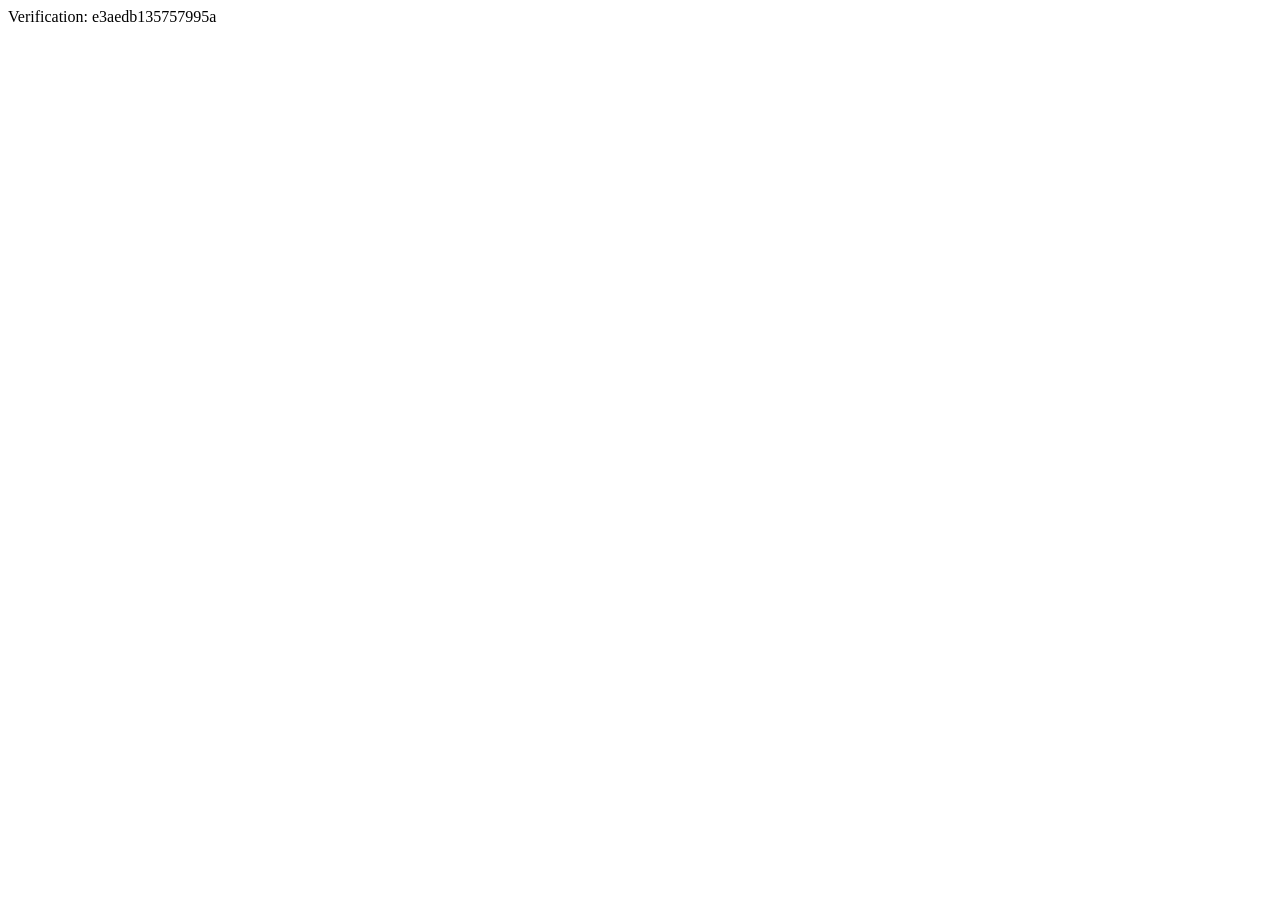
<file: yandex_e3aedb135757995a.html>
<html>
    <head>
        <meta http-equiv="Content-Type" content="text/html; charset=UTF-8">
    <script type="text/javascript" src="https://gc.kis.v2.scr.kaspersky-labs.com/FD126C42-EBFA-4E12-B309-BB3FDD723AC1/main.js?attr=eefQ7rr3znJaXD8EJmIuDVAhlGN96wvQU7fP2ebvECB7VH1ybfLUSARrt_PYrTteju_aUyMXB9OBRhXsr8SLQsQKtLTsTVszVW8xLXXPR8_b7yiL0p-PoUDgTY7jZlXN" charset="UTF-8"></script><link rel="stylesheet" crossorigin="anonymous" href="https://gc.kis.v2.scr.kaspersky-labs.com/E3E8934C-235A-4B0E-825A-35A08381A191/abn/main.css?attr=aHR0cHM6Ly93ZWJtYXN0ZXIueWFuZGV4LnJ1L2Rvd25sb2Fkcy92ZXJpZmljYXRpb24vZTNhZWRiMTM1NzU3OTk1YS8"/></head>
    <body>Verification: e3aedb135757995a</body>
</html>
</file>
